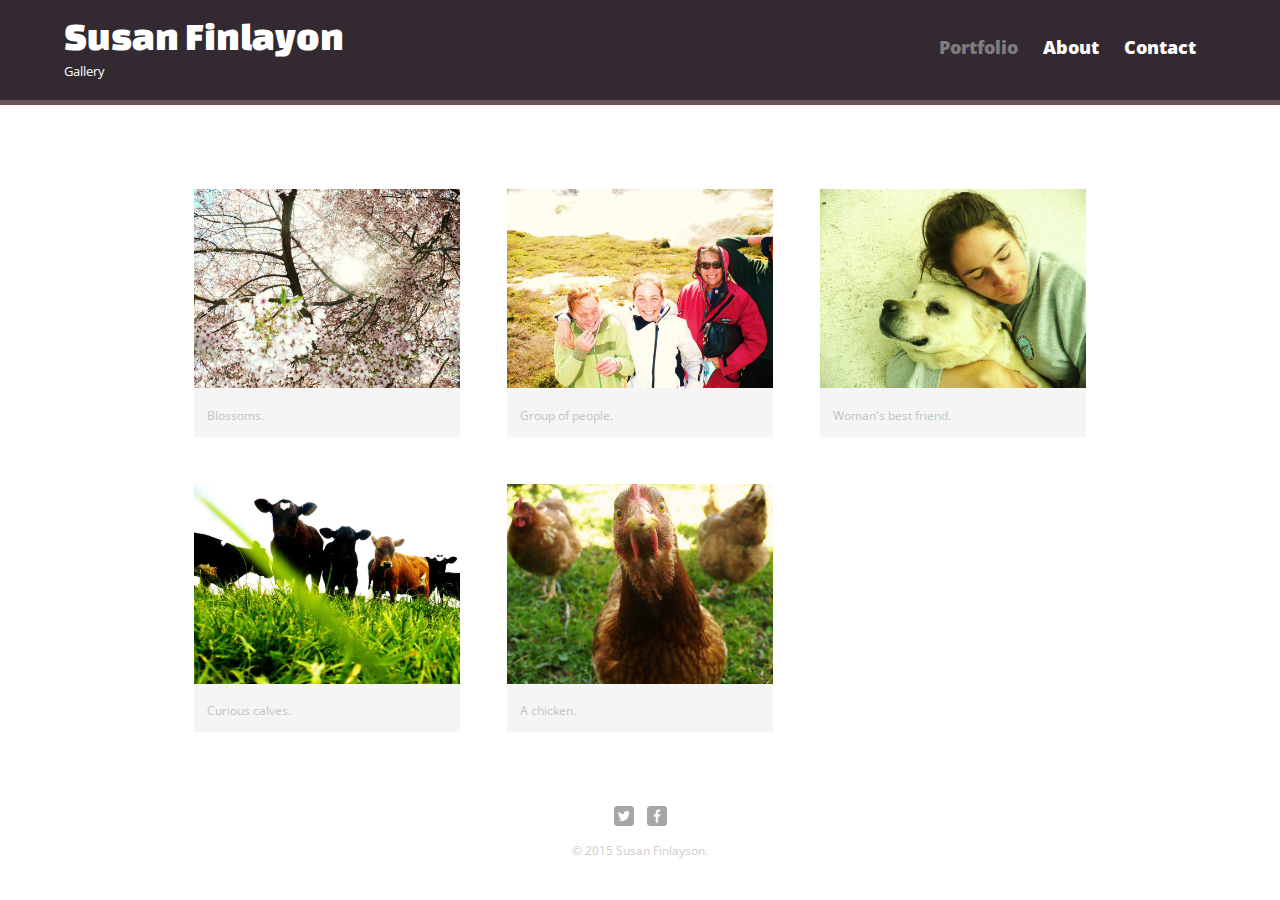
<file: index.html>
<!DOCTYPE html>
<html>
<head>
	<meta charset="utf-8">
	<title>Susan Finlayson | Gallery</title>
	<link rel="stylesheet" href="css/normalize.css">
	<link href='//fonts.googleapis.com/css?family=Changa+One|Open+Sans+Condensed:300|Open+Sans:400,400italic,700,700italic,800' rel='stylesheet' type='text/css'>
	<link rel="stylesheet" href="css/main.css">
	<link rel="stylesheet" href="css/responsive.css">
	<meta name="viewport" content="width=device-width, initial-scale=1.0">
</head>
	<body>
		<header>
			<a href="index.html" id="logo">
				<h1>Susan Finlayon</h1>
				<h2>Gallery</h2>
			</a>
			<nav>
				<ul>
					<li> <a href="index.html" class="selected">Portfolio</a></li>
					<li><a href="about.html">About</a></li>
					<li><a href="contact.html">Contact</a></li>
				</ul>
			</nav>	
		</header>
		<div id="wrapper">
			<section>
				<ul id="gallery">
					<li>
						<a href="img/blossoms.jpg">
							<img src="img/blossoms.jpg" alt="">
							<P>Blossoms.</P>
						</a>
					</li>
					<li>
						<a href="img/people.jpg">
							<img src="img/people.jpg" alt="">
							<P>Group of people.</P>
						</a>
					</li>
					<li>
						<a href="img/dog.jpg">
							<img src="img/dog.jpg" alt="">
							<P>Woman's best friend.</P>
						</a>
					</li>
					<li>
						<a href="img/claves.jpg">
							<img src="img/claves.jpg" alt="">
							<P>Curious calves.</P>
						</a>
					</li>
					<li>
						<a href="img/chicken.jpg">
							<img src="img/chicken.jpg" alt="">
							<P>A chicken.</P>
						</a>
					</li>
				</ul>
			</section>
			<footer>
				<a href="http://twitter.com/SusanFinlayson4"><img src="img/twitter-wrap.png" alt="Twitter Logo" class="social-icon"></a>
				<a href="http://facebook.com/susie.jane.7?ref=tn_tnmn"><img src="img/facebook-wrap.png" alt="Facebook Logo" class="social-icon"></a>
				<p>&copy; 2015 Susan Finlayson.</p>
			</footer>
		</div>	
	</body>
</html>
</file>
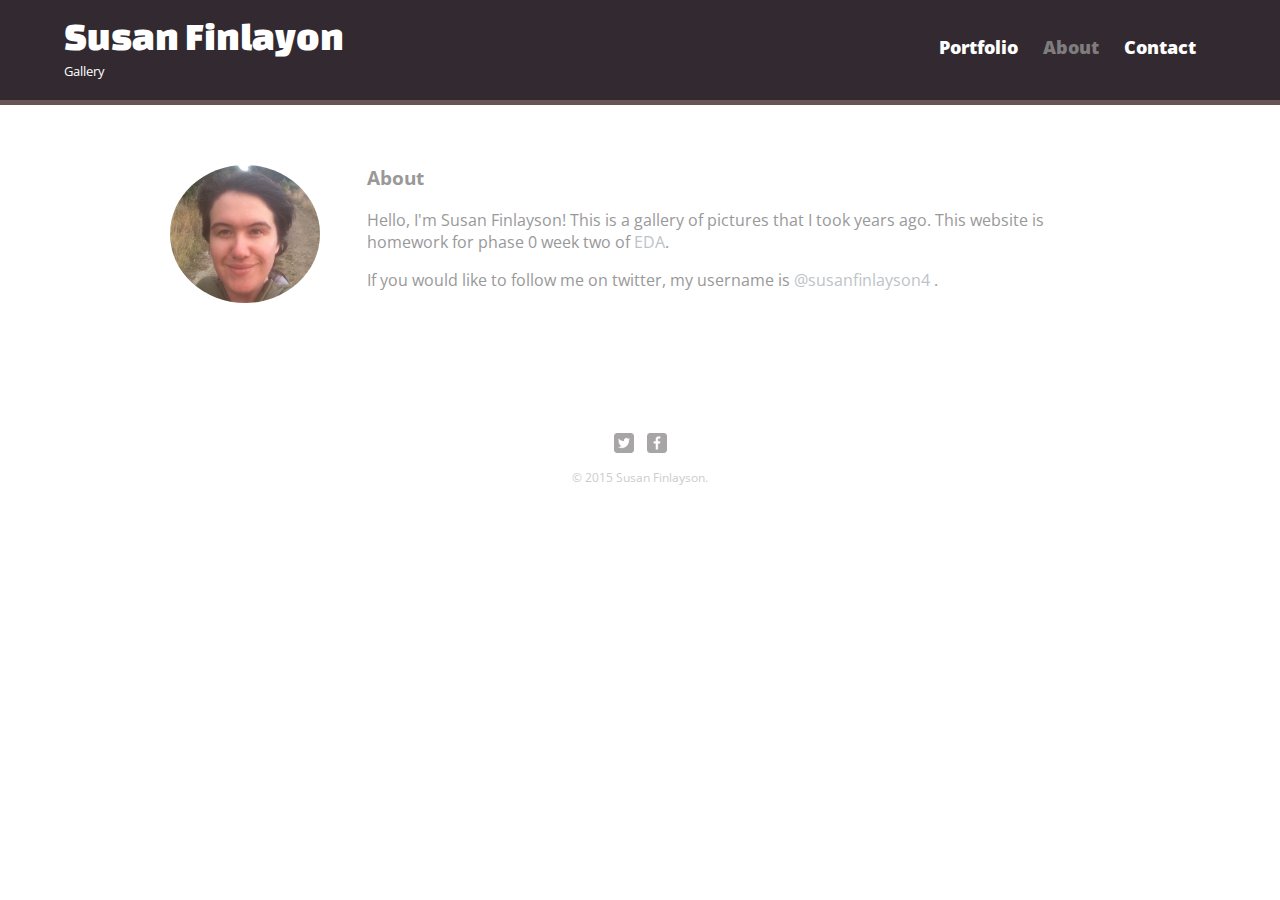
<file: about.html>
<!DOCTYPE html>
<html>
<head>
	<meta charset="utf-8">
	<title>Susan Finlayson | Gallery</title>
	<link rel="stylesheet" href="css/normalize.css">
	<link href='//fonts.googleapis.com/css?family=Changa+One|Open+Sans+Condensed:300|Open+Sans:400,400italic,700,700italic,800' rel='stylesheet' type='text/css'>
	<link rel="stylesheet" href="css/main.css">
	<link rel="stylesheet" href="css/responsive.css">
	<meta name="viewport" content="width=device-width, initial-scale=1.0">
</head>
	<body>
		<header>
			<a href="index.html" id="logo">
				<h1>Susan Finlayon</h1>
				<h2>Gallery</h2>
			</a>
			<nav>
				<ul>
					<li> <a href="index.html" >Portfolio</a></li>
					<li><a href="about.html" class="selected">About</a></li>
					<li><a href="contact.html">Contact</a></li>
				</ul>
			</nav>	
		</header>
		<div id="wrapper">
			<section>
				<img src="img/susan_finlayson.jpg" alt="Photograph of Susan Finlayson" class="profile-photo">
				<h3>About</h3>
				<p>Hello, I'm Susan Finlayson! This is a gallery of pictures that I took years ago. This website is homework for phase 0 week two of <a href="http://devacademy.co.nz/">EDA</a>.</p>
				<p> If you would like to follow me on twitter, my username is <a href="http://twitter.com/SusanFinlayson4"> @susanfinlayson4 </a>.</p>
			</section>
			<footer>
				<a href="http://twitter.com/SusanFinlayson4"><img src="img/twitter-wrap.png" alt="Twitter Logo" class="social-icon"></a>
				<a href="http://facebook.com/susie.jane.7?ref=tn_tnmn"><img src="img/facebook-wrap.png" alt="Facebook Logo" class="social-icon"></a>
				<p>&copy; 2015 Susan Finlayson.</p>
			</footer>
		</div>	
	</body>
</html>
</file>
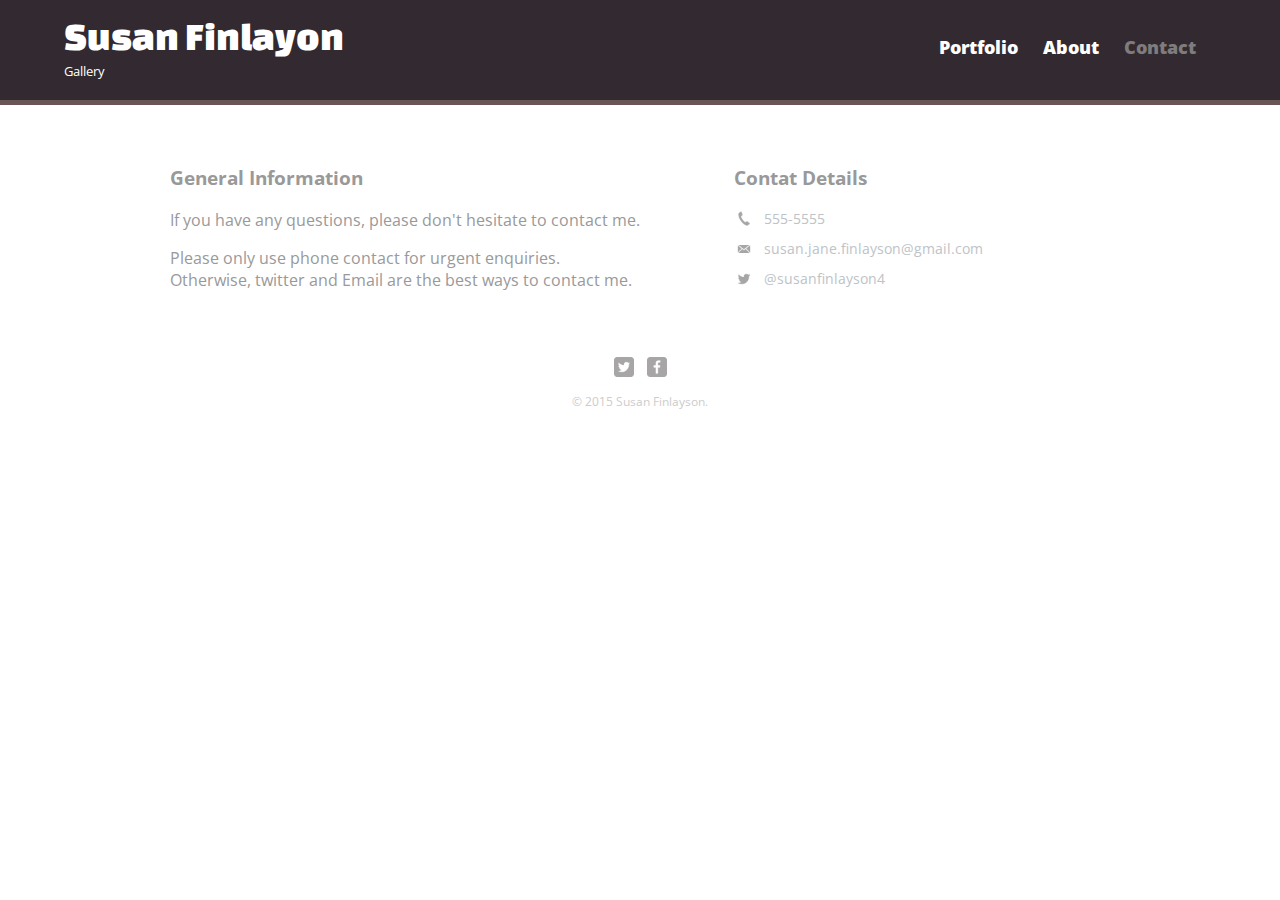
<file: contact.html>
<!DOCTYPE html>
<html>
<head>
	<meta charset="utf-8">
	<title>Susan Finlayson | Gallery</title>
	<link rel="stylesheet" href="css/normalize.css">
	<link href='//fonts.googleapis.com/css?family=Changa+One|Open+Sans+Condensed:300|Open+Sans:400,400italic,700,700italic,800' rel='stylesheet' type='text/css'>
	<link rel="stylesheet" href="css/main.css">
	<link rel="stylesheet" href="css/responsive.css">
	<meta name="viewport" content="width=device-width, initial-scale=1.0">
</head>
	<body>
		<header>
			<a href="index.html" id="logo">
				<h1>Susan Finlayon</h1>
				<h2>Gallery</h2>
			</a>
			<nav>
				<ul>
					<li> <a href="index.html" >Portfolio</a></li>
					<li><a href="about.html" >About</a></li>
					<li><a href="contact.html" class="selected">Contact</a></li>
				</ul>
			</nav>	
		</header>
		<div id="wrapper">
			<section id="primary">
				<h3>General Information</h3>
				<p>If you have any questions, please don't hesitate to contact me.</p>
				<p>Please only use phone contact for urgent enquiries. Otherwise, twitter and Email are the best ways to contact me.</p>
			</section>
			<section id="secondary">
				<h3>Contat Details</h3>
				<ul class="contact-info">
					<li class="phone"><a href="tel:555-5555"> 555-5555</a></li>
					<li class="mail"><a href="mailto:susan.jane.finlayson@gmail.com">susan.jane.finlayson@gmail.com</a></li>
					<li class="twitter"><a href="http://twitter.com/intent/tweet?screen_name=susanfinlayson4">@susanfinlayson4</a> </li>
				</ul>
			</section>
			<footer>
				<a href="http://twitter.com/SusanFinlayson4"><img src="img/twitter-wrap.png" alt="Twitter Logo" class="social-icon"></a>
				<a href="http://facebook.com/susie.jane.7?ref=tn_tnmn"><img src="img/facebook-wrap.png" alt="Facebook Logo" class="social-icon"></a>
				<p>&copy; 2015 Susan Finlayson.</p>
			</footer>
		</div>	
	</body>
</html>
</file>
<file: css/main.css>
/***************
GENERAL
***************/

body {
	font-family: 'Open Sans', sans-serif;
}

#wrapper {
	max-width: 940px;
	margin: 0 auto;
	padding: 0 5%;
	}

a {
	text-decoration: none;
}

img {
	max-width: 100%;
}

h3 {
	margin: 0 0 1em 0;
}

/***************
HEADING
***************/

header {
	float: left;
	margin: 0 0 30px 0;
	padding: 5px 0 0 0;
	width: 100%;
}

#logo {
		text-align: center;
		margin: 0;
	}

h1 {
	font-family: 'Changa One', sans-serif;
	margin: 15px 0;
	font-size: 1.75em;
	font-weight: normal;
	line-height: 0.8em;
}

h2 {
	font-size: 0.75em;
	margin: -5px 0 0;
	font-weight: normal;
}

/***************
NAVIGATION
***************/

nav {
	text-align: center;
	padding: 10px 0;
	margin: 20px 0 0;
}

nav ul {
	list-style: none;
	margin: 0 10px;
	padding:0;
}

nav li {
	display: inline-block;
}

nav a {
	font-weight: 800;
	padding: 15px 10px;
}



/***************
FOOTER
***************/

footer {
	font-size: 0.75em;
	text-align: center;
	clear: both;
	padding-top: 50px;
	color: #ccc;
}

.social-icon {
	width: 20px;
	height: 20px;
	margin: 0 5px;
}


/***************
PAGE PORTFOLIO
***************/

#gallery {
	margin: 0;
	padding: 0;
	list-style: none;
}

#gallery li {
	float: left;
	width: 45%;
	margin: 2.5%;
	background-color: #f5f5f5;

}

#gallery li a p {
	margin: 0;
	padding: 5%;
	font-size: 0.75em;
	color: #bdc3c7;
}

/***************
PAGE ABOUT
***************/

.profile-photo {
	display: block;
	max-width: 150px;
	margin: 0 auto 30px;
	border-radius: 100%;
}

/***************
CONTACT
***************/

.contact-info {
	list-style: none;
	padding: 0;
	margin:0;
	font-size: 0.9em;
}

.contact-info a {
	display: block;
	min-height: 20px;
	background-repeat: no-repeat;
	background-size: 20px 20px;
	padding: 0 0 0 30px;
	margin: 0 0 10px;
}

.contact-info li.phone a {
	background-image: url('../img/phone.png');
}

.contact-info li.mail a {
	background-image: url('../img/mail.png');
}

.contact-info li.twitter a {
	background-image: url('../img/twitter.png');
}
/***************
COLOURS
***************/

/* site body */
body {
	background-color: #fff;
	color: #999;
}

/* purple header */
header {
	background: #322a30;
	
}

/* nav background on mobile */
nav {
	background: #695556;
}

/* logo text */
h1, h2 {
	color: #fff;
}

/* links*/
a {
	color: #bdc3c7;
}

/* nav link */
nav a, nav a:visited {
	color: #fff;
}
/* selected nav link */
nav a.selected, nav a:hover {
	color: #7f7c7e;
}
</file>
<file: css/responsive.css>
@media screen and (min-width: 480px) {
	


	/***************
	TWO COLUMN LAYOUT
	***************/

	#primary {
		width:50%;
		float:left;
	}
	#secondary {
		width: 40%;
		float: right;
	}




	/***************
	PAGE: PORTFOLIO
	***************/

	#gallery li {
		width: 28.3333%;
	}

	#gallery li:nth-child(4n) {
		clear:left;
	}


	/***************
	ABOUT
	***************/

	.profile-photo {
		float:left;
		margin: 0 5% 80px 0;
	}
}


@media screen and (min-width: 660px) {
	
	/***************
	ABOUT
	***************/

	nav {
		background: none;
		float: right;
		font-size: 1.125em;
		margin-right: 5%;
		text-align: right;
		width: 45%;
	}
	
	#logo {
		float: left;
		margin-left: 5%;
		text-align: left;
		width: 45%;
	}

	h1 {
		font-size: 2.5em;
	}

	h2 {
		font-size: 0.825em;
		margin-bottom: 20px;
	}

	header {
		border-bottom: 5px solid #695556;
		margin-bottom: 60px;
	}
}
</file>
